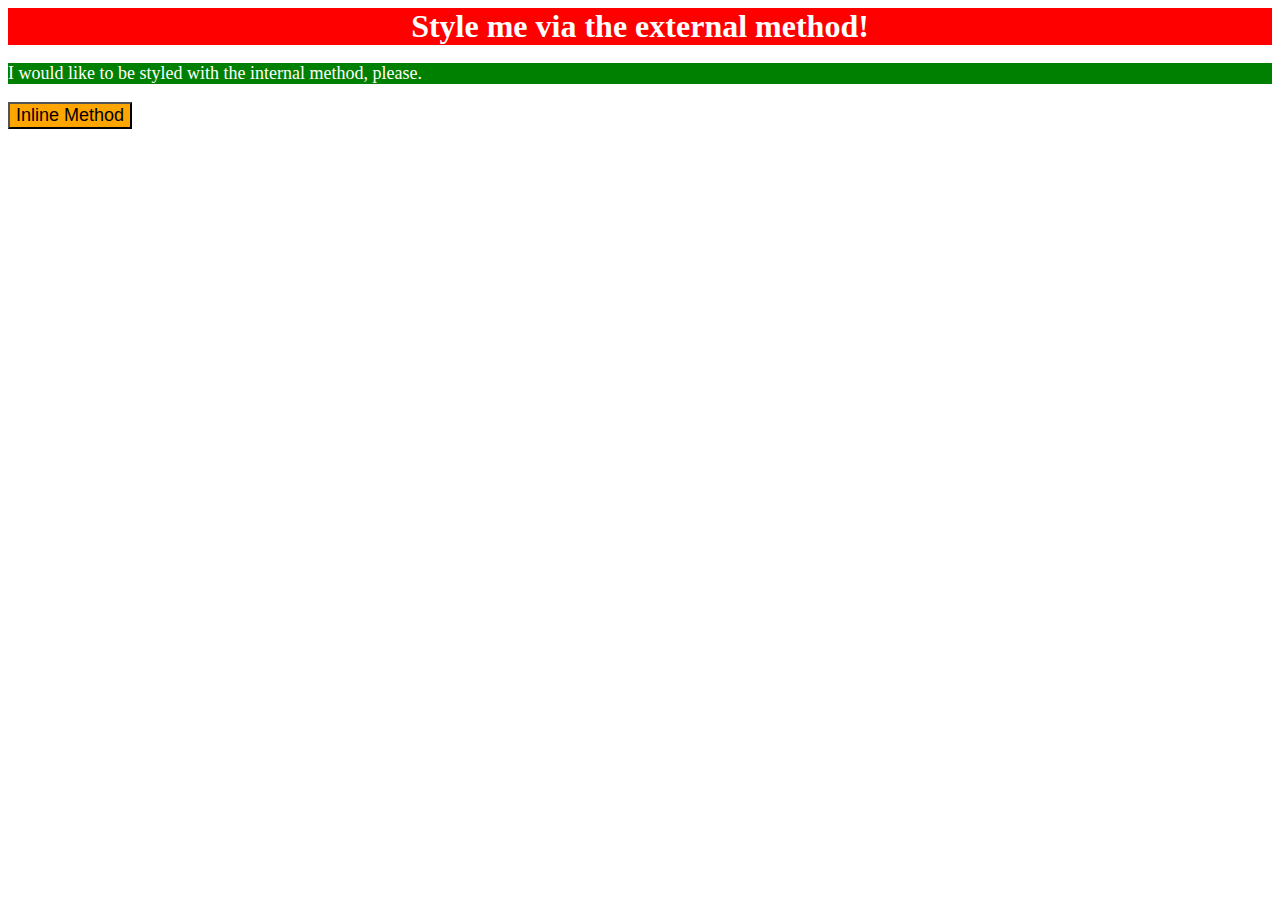
<file: foundations/intro-to-css/01-css-methods/index.html>
<!DOCTYPE html>
<html lang="en">
  <head>
    <meta charset="UTF-8">
    <meta http-equiv="X-UA-Compatible" content="IE=edge">
    <meta name="viewport" content="width=device-width, initial-scale=1.0">
    <title>Methods for Adding CSS</title>
    <link rel="stylesheet" href="styles.css">
    <style>
      p {
        background-color: green;
        color: white;
        font-size: 18px;
      }
    </style>
  </head>
  <body>
    <div>Style me via the external method!</div>
    <p>I would like to be styled with the internal method, please.</p>
    <button style="background-color: orange; font-size: 18px;">Inline Method</button>
  </body>
</html>
</file>
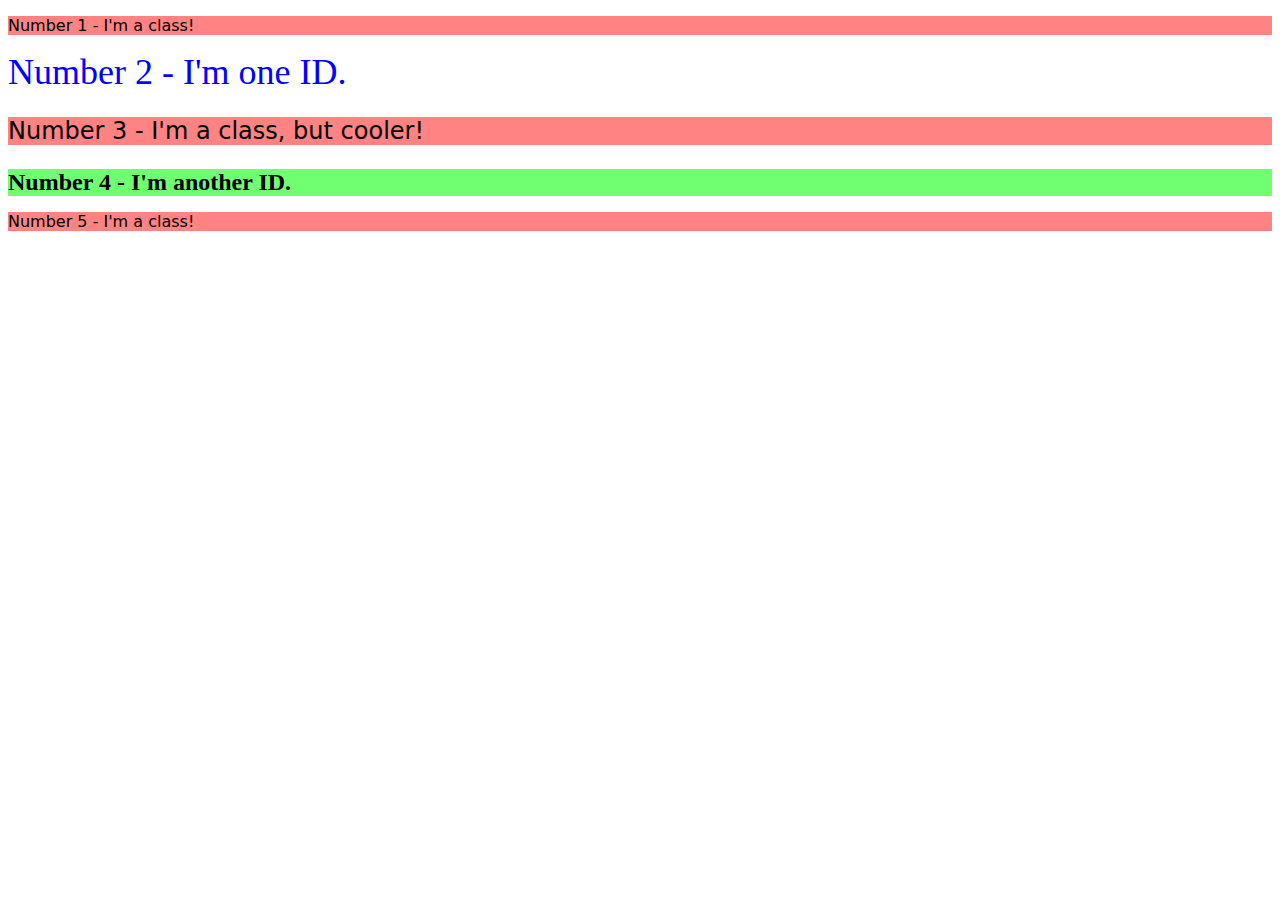
<file: foundations/intro-to-css/02-class-id-selectors/index.html>
<!DOCTYPE html>
<html lang="en">
  <head>
    <meta charset="UTF-8">
    <meta http-equiv="X-UA-Compatible" content="IE=edge">
    <meta name="viewport" content="width=device-width, initial-scale=1.0">
    <title>Class and ID Selectors</title>
    <link rel="stylesheet" href="style.css">
  </head>
  <body>
    <p>Number 1 - I'm a class!</p>
    <div class="second">Number 2 - I'm one ID.</div>
    <p class="font-size24">Number 3 - I'm a class, but cooler!</p>
    <div class="fourth font-size24">Number 4 - I'm another ID.</div>
    <p>Number 5 - I'm a class!</p>
  </body>
</html>
</file>
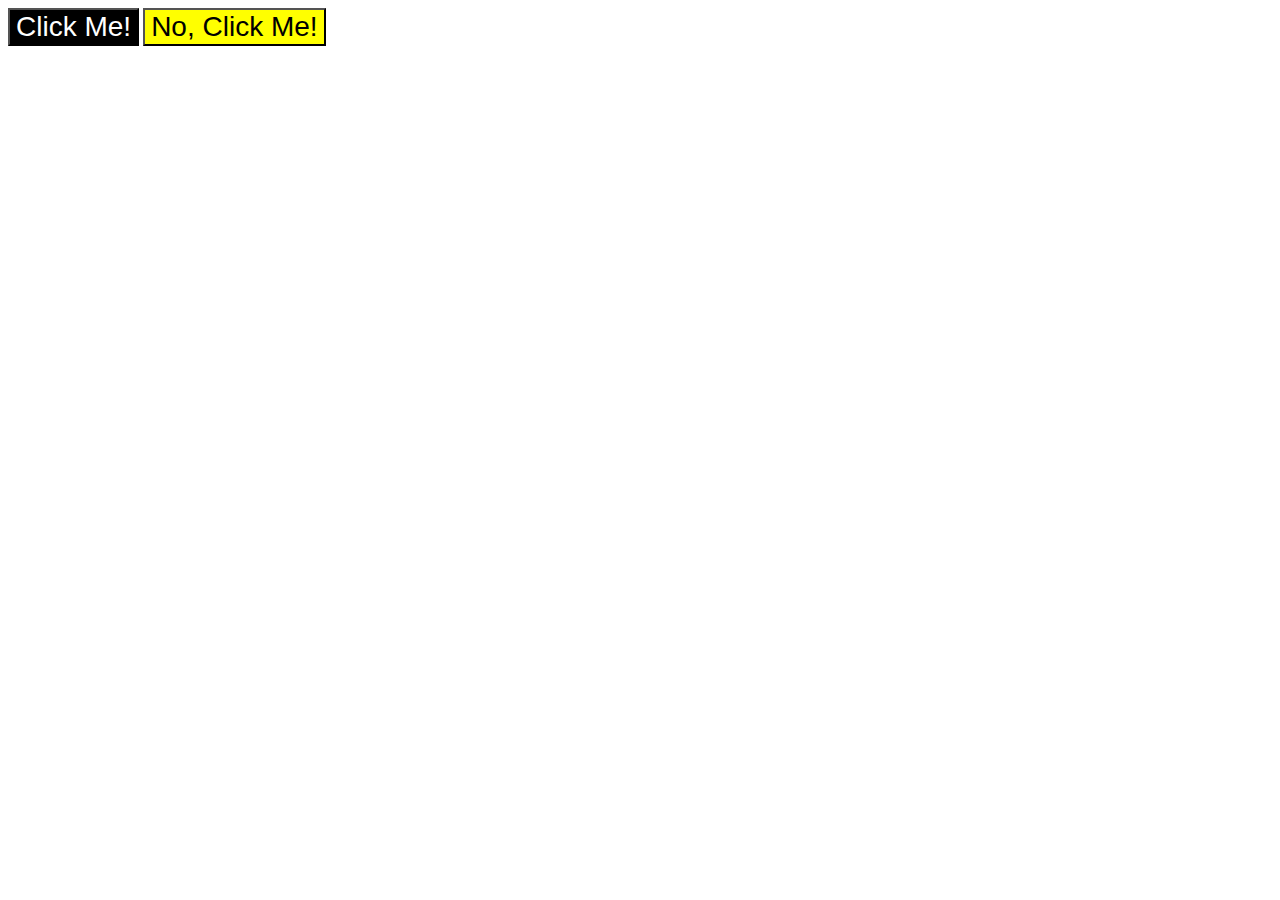
<file: foundations/intro-to-css/03-grouping-selectors/index.html>
<!DOCTYPE html>
<html lang="en">
  <head>
    <meta charset="UTF-8">
    <meta http-equiv="X-UA-Compatible" content="IE=edge">
    <meta name="viewport" content="width=device-width, initial-scale=1.0">
    <title>Grouping Selectors</title>
    <link rel="stylesheet" href="style.css">
  </head>
  <body>
    <button class="buttstyle" id="blacknwhite">Click Me!</button>
    <button class="buttstyle" id="yellow">No, Click Me!</button>
  </body>
</html>
</file>
<file: foundations/intro-to-css/01-css-methods/styles.css>
div {
    background-color: red;
    color : white;
    font-size : 32px;
    font-weight: bold;
    text-align: center;
}
</file>
<file: foundations/intro-to-css/02-class-id-selectors/style.css>
/* Add CSS Styling */
p {
    background-color: rgba(255, 114, 114, 0.881);
    font-family: "Verdana", "DejaVu Sans", sans-serif;
}

.second {
    color: blue;
    font-size: 36px;
}

.font-size24 {
    font-size: 24px;
}

.fourth {
    background-color: rgb(112, 255, 112);
    font-weight: bold;
}
</file>
<file: foundations/intro-to-css/03-grouping-selectors/style.css>
/* Add CSS Styling */
.buttstyle {
    font-size: 28px;
    font-family: "Helvetica", "Times New Roman", sans-serif;
}

#yellow {
    background-color: yellow;
}

#blacknwhite {
    background-color: black;
    color: white;
}
</file>
